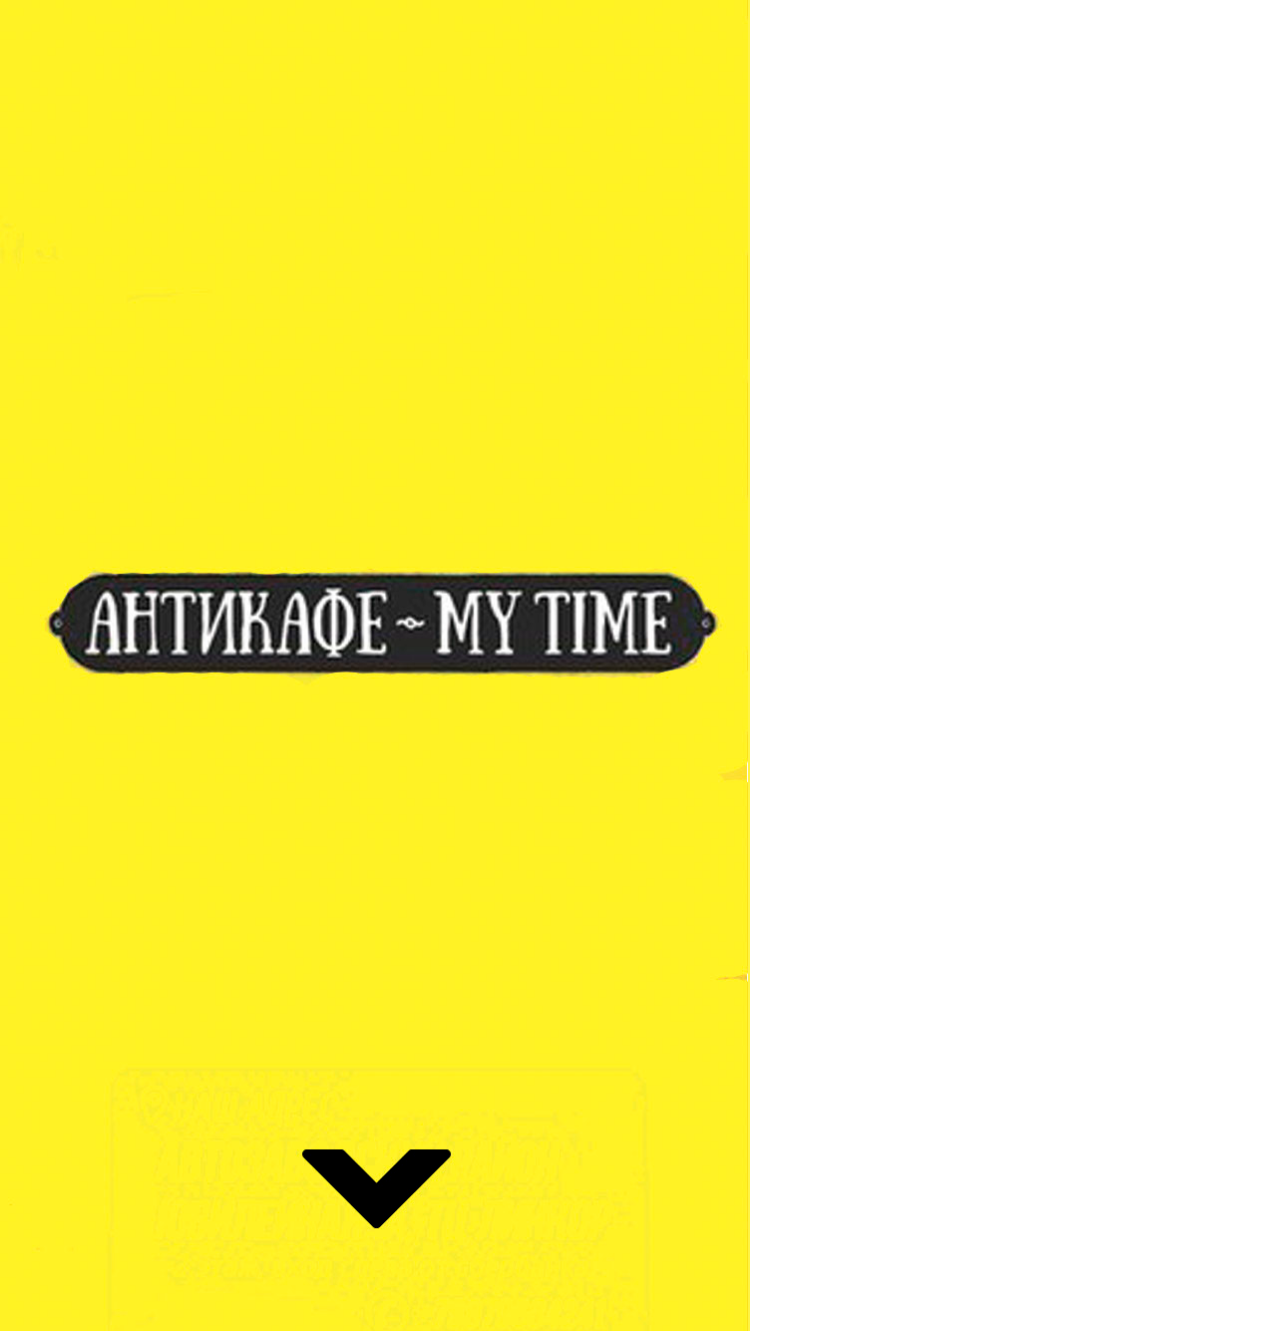
<file: index.html>
<!DOCTYPE html>
<html class="html" lang="ru-RU">
 <head>

  <script type="text/javascript">
   if(typeof Muse == "undefined") window.Muse = {}; window.Muse.assets = {"required":["jquery-1.8.3.min.js", "museutils.js", "jquery.watch.js", "index.css"], "outOfDate":[]};
</script>
  
  <meta http-equiv="Content-type" content="text/html;charset=UTF-8"/>
  <meta name="generator" content="2014.3.0.295"/>
  <title>Домашняя</title>
  <meta name="viewport" content="width=750"/>
  <!-- CSS -->
  <link rel="stylesheet" type="text/css" href="css/site_global.css?422415861"/>
  <link rel="stylesheet" type="text/css" href="css/index.css?148734657" id="pagesheet"/>
  <!-- Other scripts -->
  <script type="text/javascript">
   document.documentElement.className += ' js';
</script>
   </head>
 <body>

  <div class="clearfix" id="page"><!-- column -->
   <div class="position_content" id="page_position_content">
    <div class="verticalspacer"></div>
    <a class="nonblock nontext clip_frame colelem" id="u139" href="menu.html"><!-- image --><img class="block" id="u139_img" src="images/1.jpg" alt="" width="748" height="1331"/></a>
   </div>
  </div>
  <!-- JS includes -->
  <script type="text/javascript">
   if (document.location.protocol != 'https:') document.write('\x3Cscript src="http://musecdn2.businesscatalyst.com/scripts/4.0/jquery-1.8.3.min.js" type="text/javascript">\x3C/script>');
</script>
  <script type="text/javascript">
   window.jQuery || document.write('\x3Cscript src="scripts/jquery-1.8.3.min.js" type="text/javascript">\x3C/script>');
</script>
  <script src="scripts/museutils.js?3793461109" type="text/javascript"></script>
  <script src="scripts/jquery.watch.js?3766403489" type="text/javascript"></script>
  <!-- Other scripts -->
  <script type="text/javascript">
   $(document).ready(function() { try {
(function(){var a={},b=function(a){if(a.match(/^rgb/))return a=a.replace(/\s+/g,"").match(/([\d\,]+)/gi)[0].split(","),(parseInt(a[0])<<16)+(parseInt(a[1])<<8)+parseInt(a[2]);if(a.match(/^\#/))return parseInt(a.substr(1),16);return 0};(function(){$('link[type="text/css"]').each(function(){var b=($(this).attr("href")||"").match(/\/?css\/([\w\-]+\.css)\?(\d+)/);b&&b[1]&&b[2]&&(a[b[1]]=b[2])})})();(function(){$("body").append('<div class="version" style="display:none; width:1px; height:1px;"></div>');
for(var c=$(".version"),d=0;d<Muse.assets.required.length;){var f=Muse.assets.required[d],g=f.match(/([\w\-\.]+)\.(\w+)$/),k=g&&g[1]?g[1]:null,g=g&&g[2]?g[2]:null;switch(g.toLowerCase()){case "css":k=k.replace(/\W/gi,"_").replace(/^([^a-z])/gi,"_$1");c.addClass(k);var g=b(c.css("color")),h=b(c.css("background-color"));g!=0||h!=0?(Muse.assets.required.splice(d,1),"undefined"!=typeof a[f]&&(g!=a[f]>>>24||h!=(a[f]&16777215))&&Muse.assets.outOfDate.push(f)):d++;c.removeClass(k);break;case "js":k.match(/^jquery-[\d\.]+/gi)&&
typeof $!="undefined"?Muse.assets.required.splice(d,1):d++;break;default:throw Error("Unsupported file type: "+g);}}c.remove();if(Muse.assets.outOfDate.length||Muse.assets.required.length)c="Некоторые файлы на сервере могут отсутствовать или быть некорректными. Очистите кэш-память браузера и повторите попытку. Если проблему не удается устранить, свяжитесь с разработчиками сайта.",(d=location&&location.search&&location.search.match&&location.search.match(/muse_debug/gi))&&Muse.assets.outOfDate.length&&(c+="\nOut of date: "+Muse.assets.outOfDate.join(",")),d&&Muse.assets.required.length&&(c+="\nMissing: "+Muse.assets.required.join(",")),alert(c)})()})();/* body */
Muse.Utils.transformMarkupToFixBrowserProblemsPreInit();/* body */
Muse.Utils.prepHyperlinks(true);/* body */
Muse.Utils.fullPage('#page');/* 100% height page */
Muse.Utils.showWidgetsWhenReady();/* body */
Muse.Utils.transformMarkupToFixBrowserProblems();/* body */
} catch(e) { if (e && 'function' == typeof e.notify) e.notify(); else Muse.Assert.fail('Error calling selector function:' + e); }});
</script>
   </body>
</html>
</file>
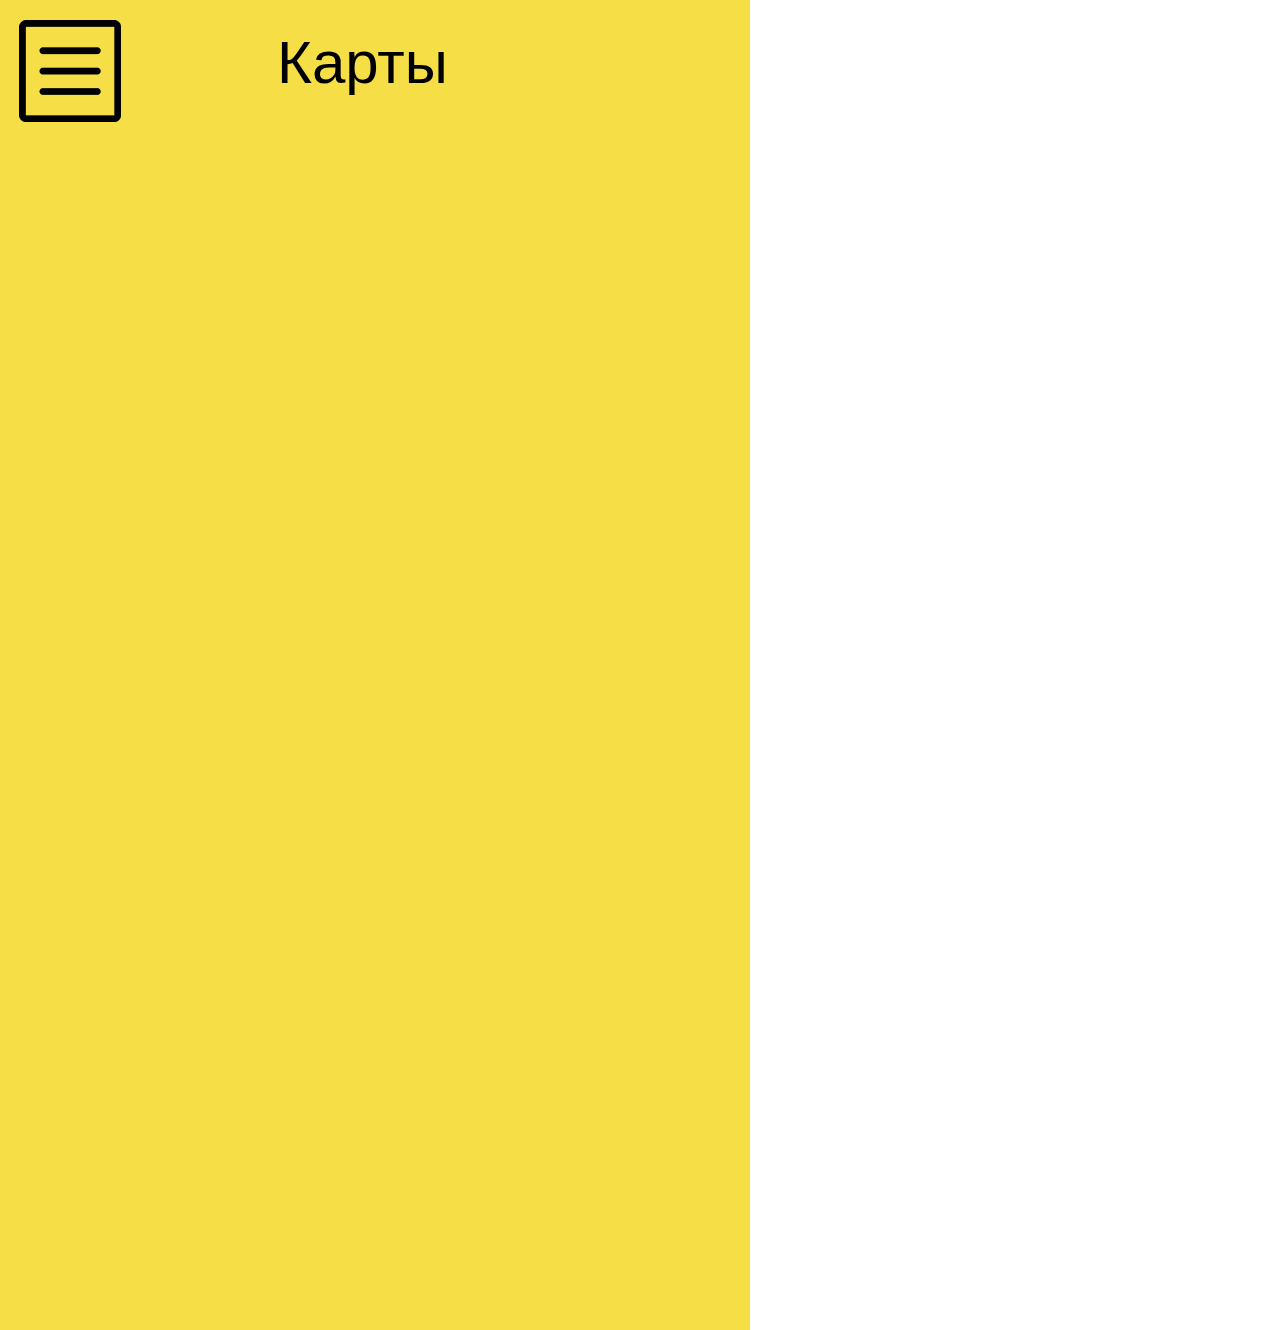
<file: maps.html>
<!DOCTYPE html>
<html class="html" lang="ru-RU">
 <head>

  <script type="text/javascript">
   if(typeof Muse == "undefined") window.Muse = {}; window.Muse.assets = {"required":["jquery-1.8.3.min.js", "museutils.js", "maps.css"], "outOfDate":[]};
</script>
  
  <meta http-equiv="Content-type" content="text/html;charset=UTF-8"/>
  <meta name="generator" content="2014.3.0.295"/>
  <title>maps</title>
  <meta name="viewport" content="width=750"/>
  <!-- CSS -->
  <link rel="stylesheet" type="text/css" href="css/site_global.css?422415861"/>
  <link rel="stylesheet" type="text/css" href="css/maps.css?3883536118" id="pagesheet"/>
  <!-- Other scripts -->
  <script type="text/javascript">
   document.documentElement.className += ' js';
</script>
   </head>
 <body>

  <div class="clearfix" id="page"><!-- column -->
   <div class="clearfix colelem" id="pu346"><!-- group -->
    <div class="clip_frame grpelem" id="u346"><!-- image -->
     <img class="block" id="u346_img" src="images/menu9.png" alt="" width="102" height="102"/>
    </div>
    <a class="nonblock nontext grpelem" id="u356" href="menu.html"><!-- simple frame --></a>
    <div class="clearfix grpelem" id="u363-4"><!-- content -->
     <p>Карты</p>
    </div>
   </div>
   <div class="colelem" id="u357"><!-- custom html -->
    <iframe src="https://www.google.com/maps/embed?pb=!1m14!1m8!1m3!1d2371.232486192283!2d49.283882999999996!3d53.535762999999996!3m2!1i1024!2i768!4f13.1!3m3!1m2!1s0x0%3A0x7fd1a2b819ff5919!2z0JDQvdGC0LjQutCw0YTQtSAiTVkgVElNRSIg0KLQvtC70YzRj9GC0YLQuCAo0YLQsNC50Lwt0LrQsNGE0LUp!5e0!3m2!1sru!2sru!4v1432036424106" width="710px" height="1100px" frameborder="0" style="border:0"></iframe>
</div>
  </div>
  <!-- JS includes -->
  <script type="text/javascript">
   if (document.location.protocol != 'https:') document.write('\x3Cscript src="http://musecdn2.businesscatalyst.com/scripts/4.0/jquery-1.8.3.min.js" type="text/javascript">\x3C/script>');
</script>
  <script type="text/javascript">
   window.jQuery || document.write('\x3Cscript src="scripts/jquery-1.8.3.min.js" type="text/javascript">\x3C/script>');
</script>
  <script src="scripts/museutils.js?3793461109" type="text/javascript"></script>
  <!-- Other scripts -->
  <script type="text/javascript">
   $(document).ready(function() { try {
(function(){var a={},b=function(a){if(a.match(/^rgb/))return a=a.replace(/\s+/g,"").match(/([\d\,]+)/gi)[0].split(","),(parseInt(a[0])<<16)+(parseInt(a[1])<<8)+parseInt(a[2]);if(a.match(/^\#/))return parseInt(a.substr(1),16);return 0};(function(){$('link[type="text/css"]').each(function(){var b=($(this).attr("href")||"").match(/\/?css\/([\w\-]+\.css)\?(\d+)/);b&&b[1]&&b[2]&&(a[b[1]]=b[2])})})();(function(){$("body").append('<div class="version" style="display:none; width:1px; height:1px;"></div>');
for(var c=$(".version"),d=0;d<Muse.assets.required.length;){var f=Muse.assets.required[d],g=f.match(/([\w\-\.]+)\.(\w+)$/),k=g&&g[1]?g[1]:null,g=g&&g[2]?g[2]:null;switch(g.toLowerCase()){case "css":k=k.replace(/\W/gi,"_").replace(/^([^a-z])/gi,"_$1");c.addClass(k);var g=b(c.css("color")),h=b(c.css("background-color"));g!=0||h!=0?(Muse.assets.required.splice(d,1),"undefined"!=typeof a[f]&&(g!=a[f]>>>24||h!=(a[f]&16777215))&&Muse.assets.outOfDate.push(f)):d++;c.removeClass(k);break;case "js":k.match(/^jquery-[\d\.]+/gi)&&
typeof $!="undefined"?Muse.assets.required.splice(d,1):d++;break;default:throw Error("Unsupported file type: "+g);}}c.remove();if(Muse.assets.outOfDate.length||Muse.assets.required.length)c="Некоторые файлы на сервере могут отсутствовать или быть некорректными. Очистите кэш-память браузера и повторите попытку. Если проблему не удается устранить, свяжитесь с разработчиками сайта.",(d=location&&location.search&&location.search.match&&location.search.match(/muse_debug/gi))&&Muse.assets.outOfDate.length&&(c+="\nOut of date: "+Muse.assets.outOfDate.join(",")),d&&Muse.assets.required.length&&(c+="\nMissing: "+Muse.assets.required.join(",")),alert(c)})()})();/* body */
Muse.Utils.transformMarkupToFixBrowserProblemsPreInit();/* body */
Muse.Utils.prepHyperlinks(true);/* body */
Muse.Utils.showWidgetsWhenReady();/* body */
Muse.Utils.transformMarkupToFixBrowserProblems();/* body */
} catch(e) { if (e && 'function' == typeof e.notify) e.notify(); else Muse.Assert.fail('Error calling selector function:' + e); }});
</script>
   </body>
</html>
</file>
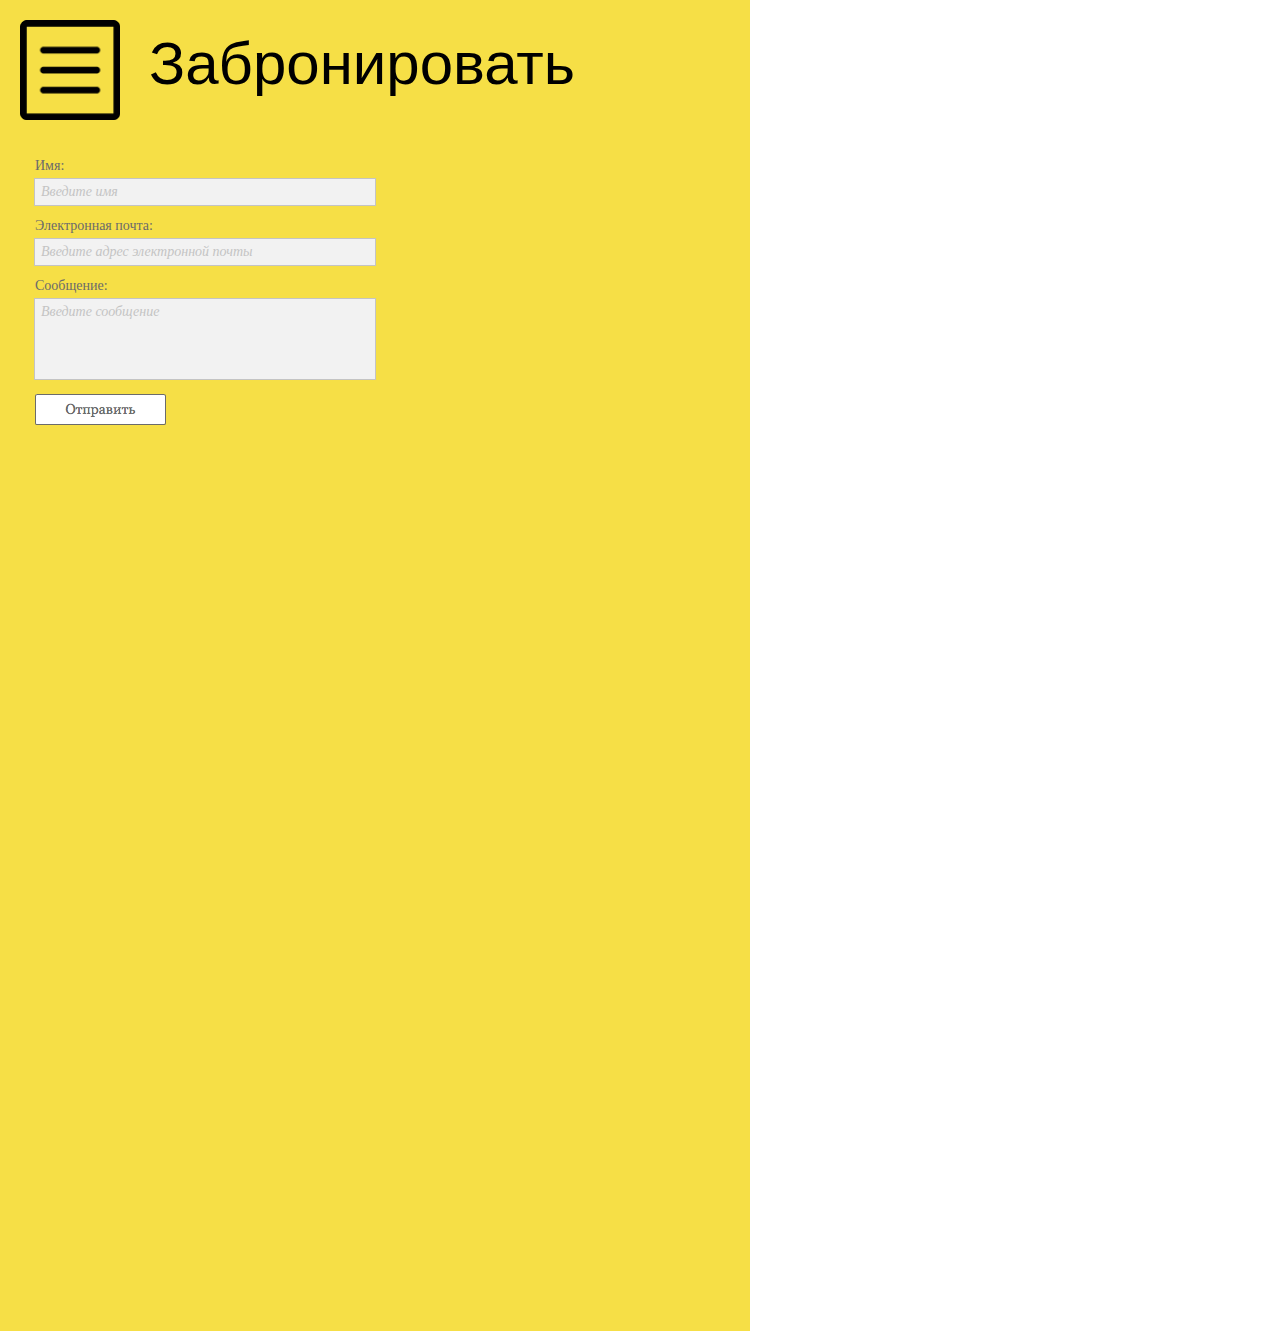
<file: zab.html>
<!DOCTYPE html>
<html class="html" lang="ru-RU">
 <head>

  <script type="text/javascript">
   if(typeof Muse == "undefined") window.Muse = {}; window.Muse.assets = {"required":["jquery-1.8.3.min.js", "museutils.js", "jquery.watch.js", "webpro.js", "zab.css"], "outOfDate":[]};
</script>
  
  <meta http-equiv="Content-type" content="text/html;charset=UTF-8"/>
  <meta name="generator" content="2014.3.0.295"/>
  <title>zab</title>
  <meta name="viewport" content="width=750"/>
  <!-- CSS -->
  <link rel="stylesheet" type="text/css" href="css/site_global.css?422415861"/>
  <link rel="stylesheet" type="text/css" href="css/zab.css?511133507" id="pagesheet"/>
  <!-- Other scripts -->
  <script type="text/javascript">
   document.documentElement.className += ' js';
</script>
   </head>
 <body>

  <div class="clearfix" id="page"><!-- group -->
   <div class="clearfix grpelem" id="pu501"><!-- column -->
    <a class="nonblock nontext clearfix colelem" id="u501" href="menu.html"><!-- group --><div class="clip_frame grpelem" id="u446"><!-- image --><img class="block" id="u446_img" src="images/menu9.png" alt="" width="100" height="100"/></div></a>
    <form class="form-grp clearfix colelem" id="widgetu484" method="post" enctype="multipart/form-data" action="scripts/form-u484.php"><!-- none box -->
     <div class="fld-grp clearfix grpelem" id="widgetu485" data-required="true"><!-- none box -->
      <label class="fld-label actAsDiv clearfix grpelem" id="u488-5" for="widgetu485_input"><!-- content --><span class="actAsPara">Имя:</span></label>
      <span class="fld-input NoWrap actAsDiv clearfix grpelem" id="u486-5"><!-- content --><input class="wrapped-input" type="text" spellcheck="false" id="widgetu485_input" name="custom_U485" tabindex="1"/><label class="wrapped-input fld-prompt" id="widgetu485_prompt" for="widgetu485_input"><span class="actAsPara">Введите имя</span></label></span>
     </div>
     <div class="fld-grp clearfix grpelem" id="widgetu489" data-required="true" data-type="email"><!-- none box -->
      <label class="fld-label actAsDiv clearfix grpelem" id="u490-5" for="widgetu489_input"><!-- content --><span class="actAsPara">Электронная почта:</span></label>
      <span class="fld-input NoWrap actAsDiv clearfix grpelem" id="u491-5"><!-- content --><input class="wrapped-input" type="text" spellcheck="false" id="widgetu489_input" name="Email" tabindex="2"/><label class="wrapped-input fld-prompt" id="widgetu489_prompt" for="widgetu489_input"><span class="actAsPara">Введите адрес электронной почты</span></label></span>
     </div>
     <div class="clearfix grpelem" id="u493-5"><!-- content -->
      <p>Отправка формы…</p>
     </div>
     <div class="clearfix grpelem" id="u499-5"><!-- content -->
      <p>На сервере произошла ошибка.</p>
     </div>
     <div class="clearfix grpelem" id="u494-5"><!-- content -->
      <p>Форма получена.</p>
     </div>
     <input class="submit-btn NoWrap grpelem" id="u500-21" type="submit" value="" tabindex="4"/><!-- state-based BG images -->
     <div class="fld-grp clearfix grpelem" id="widgetu495" data-required="false"><!-- none box -->
      <label class="fld-label actAsDiv clearfix grpelem" id="u498-5" for="widgetu495_input"><!-- content --><span class="actAsPara">Сообщение:</span></label>
      <span class="fld-textarea actAsDiv clearfix grpelem" id="u496-5"><!-- content --><textarea class="wrapped-input" id="widgetu495_input" name="custom_U495" tabindex="3"></textarea><label class="wrapped-input fld-prompt" id="widgetu495_prompt" for="widgetu495_input"><span class="actAsPara">Введите сообщение</span></label></span>
     </div>
    </form>
   </div>
   <div class="clearfix grpelem" id="u449-4"><!-- content -->
    <p>Забронировать</p>
   </div>
   <div class="verticalspacer"></div>
  </div>
  <div class="preload_images">
   <img class="preload" src="images/u500-21-r.png" alt=""/>
   <img class="preload" src="images/u500-21-m.png" alt=""/>
   <img class="preload" src="images/u500-21-fs.png" alt=""/>
  </div>
  <!-- JS includes -->
  <script type="text/javascript">
   if (document.location.protocol != 'https:') document.write('\x3Cscript src="http://musecdn2.businesscatalyst.com/scripts/4.0/jquery-1.8.3.min.js" type="text/javascript">\x3C/script>');
</script>
  <script type="text/javascript">
   window.jQuery || document.write('\x3Cscript src="scripts/jquery-1.8.3.min.js" type="text/javascript">\x3C/script>');
</script>
  <script src="scripts/museutils.js?3793461109" type="text/javascript"></script>
  <script src="scripts/webpro.js?4263367560" type="text/javascript"></script>
  <script src="scripts/jquery.watch.js?3766403489" type="text/javascript"></script>
  <!-- Other scripts -->
  <script type="text/javascript">
   $(document).ready(function() { try {
(function(){var a={},b=function(a){if(a.match(/^rgb/))return a=a.replace(/\s+/g,"").match(/([\d\,]+)/gi)[0].split(","),(parseInt(a[0])<<16)+(parseInt(a[1])<<8)+parseInt(a[2]);if(a.match(/^\#/))return parseInt(a.substr(1),16);return 0};(function(){$('link[type="text/css"]').each(function(){var b=($(this).attr("href")||"").match(/\/?css\/([\w\-]+\.css)\?(\d+)/);b&&b[1]&&b[2]&&(a[b[1]]=b[2])})})();(function(){$("body").append('<div class="version" style="display:none; width:1px; height:1px;"></div>');
for(var c=$(".version"),d=0;d<Muse.assets.required.length;){var f=Muse.assets.required[d],g=f.match(/([\w\-\.]+)\.(\w+)$/),k=g&&g[1]?g[1]:null,g=g&&g[2]?g[2]:null;switch(g.toLowerCase()){case "css":k=k.replace(/\W/gi,"_").replace(/^([^a-z])/gi,"_$1");c.addClass(k);var g=b(c.css("color")),h=b(c.css("background-color"));g!=0||h!=0?(Muse.assets.required.splice(d,1),"undefined"!=typeof a[f]&&(g!=a[f]>>>24||h!=(a[f]&16777215))&&Muse.assets.outOfDate.push(f)):d++;c.removeClass(k);break;case "js":k.match(/^jquery-[\d\.]+/gi)&&
typeof $!="undefined"?Muse.assets.required.splice(d,1):d++;break;default:throw Error("Unsupported file type: "+g);}}c.remove();if(Muse.assets.outOfDate.length||Muse.assets.required.length)c="Некоторые файлы на сервере могут отсутствовать или быть некорректными. Очистите кэш-память браузера и повторите попытку. Если проблему не удается устранить, свяжитесь с разработчиками сайта.",(d=location&&location.search&&location.search.match&&location.search.match(/muse_debug/gi))&&Muse.assets.outOfDate.length&&(c+="\nOut of date: "+Muse.assets.outOfDate.join(",")),d&&Muse.assets.required.length&&(c+="\nMissing: "+Muse.assets.required.join(",")),alert(c)})()})();/* body */
Muse.Utils.transformMarkupToFixBrowserProblemsPreInit();/* body */
Muse.Utils.prepHyperlinks(true);/* body */
Muse.Utils.initWidget('#widgetu484', function(elem) { new WebPro.Widget.Form(elem, {validationEvent:'submit',errorStateSensitivity:'high',fieldWrapperClass:'fld-grp',formSubmittedClass:'frm-sub-st',formErrorClass:'frm-subm-err-st',formDeliveredClass:'frm-subm-ok-st',notEmptyClass:'non-empty-st',focusClass:'focus-st',invalidClass:'fld-err-st',requiredClass:'fld-err-st',ajaxSubmit:true}); });/* #widgetu484 */
Muse.Utils.fullPage('#page');/* 100% height page */
Muse.Utils.showWidgetsWhenReady();/* body */
Muse.Utils.transformMarkupToFixBrowserProblems();/* body */
} catch(e) { if (e && 'function' == typeof e.notify) e.notify(); else Muse.Assert.fail('Error calling selector function:' + e); }});
</script>
   </body>
</html>
</file>
<file: css/site_global.css>
html
{
	min-height: 100%;
	min-width: 100%;
	-ms-text-size-adjust: none;
}

body,div,dl,dt,dd,ul,ol,li,nav,h1,h2,h3,h4,h5,h6,pre,code,form,fieldset,legend,input,button,textarea,p,blockquote,th,td,a
{
	margin: 0;
	padding: 0;
	border-width: 0;
	-webkit-transform-origin: left top;
	-ms-transform-origin: left top;
	-o-transform-origin: left top;
	transform-origin: left top;
}

table
{
	border-collapse: collapse;
	border-spacing: 0;
}

fieldset,img
{
	border: 0;
	-webkit-transform-origin: left top;
	-ms-transform-origin: left top;
	-o-transform-origin: left top;
	transform-origin: left top;
}

address,caption,cite,code,dfn,em,strong,th,var,optgroup
{
	font-style: inherit;
	font-weight: inherit;
}

del,ins
{
	text-decoration: none;
}

li
{
	list-style: none;
}

caption,th
{
	text-align: left;
}

h1,h2,h3,h4,h5,h6
{
	font-size: 100%;
	font-weight: inherit;
}

input,button,textarea,select,optgroup,option
{
	font-family: inherit;
	font-size: inherit;
	font-style: inherit;
	font-weight: inherit;
}

body
{
	font-family: Arial, Helvetica Neue, Helvetica, sans-serif;
	text-align: left;
	font-size: 14px;
	line-height: 17px;
	word-wrap: break-word;
	text-rendering: optimizeLegibility;/* kerning, primarily */
}

@media screen and (-webkit-min-device-pixel-ratio:0)
{
	body { text-rendering:auto; }
}

a:link
{
	color: #0000FF;
	text-decoration: underline;
}

a:visited
{
	color: #800080;
	text-decoration: underline;
}

a:hover
{
	color: #0000FF;
	text-decoration: underline;
}

a:active
{
	color: #EE0000;
	text-decoration: underline;
}

a.nontext /* used to override default properties of 'a' tag */
{
	color: black;
	text-decoration: none;
	font-style: normal;
	font-weight: normal;
}

.normal_text
{
	color: #000000;
	direction: ltr;
	font-family: Arial, Helvetica Neue, Helvetica, sans-serif;
	font-size: 14px;
	font-style: normal;
	font-weight: normal;
	letter-spacing: 0px;
	line-height: 17px;
	text-align: left;
	text-decoration: none;
	text-indent: 0px;
	text-transform: none;
	vertical-align: 0px;
	padding: 0px;
}

.list0 li:before
{
	position: absolute;
	right: 100%;
	letter-spacing: 0px;
	text-decoration: none;
	font-weight: normal;
	font-style: normal;
}

.rtl-list li:before
{
	right: auto;
	left: 100%;
}

.nls-None > li:before,.nls-None .list3 > li:before,.nls-None .list6 > li:before
{
	margin-right: 6px;
	content: '•';
}

.nls-None .list1 > li:before,.nls-None .list4 > li:before,.nls-None .list7 > li:before
{
	margin-right: 6px;
	content: '○';
}

.nls-None,.nls-None .list1,.nls-None .list2,.nls-None .list3,.nls-None .list4,.nls-None .list5,.nls-None .list6,.nls-None .list7,.nls-None .list8
{
	padding-left: 34px;
}

.nls-None.rtl-list,.nls-None .list1.rtl-list,.nls-None .list2.rtl-list,.nls-None .list3.rtl-list,.nls-None .list4.rtl-list,.nls-None .list5.rtl-list,.nls-None .list6.rtl-list,.nls-None .list7.rtl-list,.nls-None .list8.rtl-list
{
	padding-left: 0px;
	padding-right: 34px;
}

.nls-None .list2 > li:before,.nls-None .list5 > li:before,.nls-None .list8 > li:before
{
	margin-right: 6px;
	content: '-';
}

.nls-None.rtl-list > li:before,.nls-None .list1.rtl-list > li:before,.nls-None .list2.rtl-list > li:before,.nls-None .list3.rtl-list > li:before,.nls-None .list4.rtl-list > li:before,.nls-None .list5.rtl-list > li:before,.nls-None .list6.rtl-list > li:before,.nls-None .list7.rtl-list > li:before,.nls-None .list8.rtl-list > li:before
{
	margin-right: 0px;
	margin-left: 6px;
}

.TabbedPanelsTab
{
	white-space: nowrap;
}

.MenuBar  .MenuBarView,.MenuBar  .SubMenuView /* Resets for ul and li in menus */
{
	display: block;
	list-style: none;
}

.MenuBar .SubMenu
{
	display: none;
	position: absolute;
}

.NoWrap
{
	white-space: nowrap;
	word-wrap: normal;
}

.rootelem /* the root of the artwork tree */
{
	margin-left: auto;
	margin-right: auto;
}

.colelem /* a child element of a column */
{
	display: inline;
	float: left;
	clear: both;
}

.colelem100 /* a child element of a column that is 100% width */
{
	clear: both;
}

.grpelem /* a child element of a group */
{
	display: inline;
	float: left;
}

.clearfix:after /* force a container to fit around floated items */
{
	content: "\0020";
	visibility: hidden;
	display: block;
	height: 0;
	clear: both;
}

*:first-child+html .clearfix /* IE7 */
{
	zoom: 1;
}

.clip_frame /* used to clip the contents as in the case of an image frame */
{
	overflow: hidden;
}

.inclusion_context /* context for positioning a group of elements that share the same height */
{
	display: table;
	table-layout: fixed;
	width: 0.01px;
}

.inclelem /* element of an inclusion context */
{
	display: table-cell;
	vertical-align: top;
}

.f3s_mid /* 3-slice frame, middle slice */
{
	background-repeat: repeat;
}

.f3s_top,.f3s_bot /* 3-slice frame, top slice */
{
	background-repeat: no-repeat;
}

.f9s_top_left,.f9s_bot_left /* 9-slice frame, left corner slice */
{
	background-repeat: no-repeat;
	background-position: left;
}

.f9s_top_right,.f9s_bot_right /* 9-slice frame, right corner slice */
{
	background-repeat: no-repeat;
	background-position: right;
}

.f9s_top_mid,.f9s_bot_mid /* 9-slice frame, top/bottom horizontal slice */
{
	background-repeat: repeat-x;
	background-position: 0px 0px;
}

.f9s_mid_left /* 9-slice frame, left vertical slice */
{
	background-repeat: repeat-y;
	background-position: left;
}

.f9s_mid_right /* 9-slice frame, right vertical slice */
{
	background-repeat: repeat-y;
	background-position: right;
}

.f9s_center /* 9-slice frame, center slice */
{
	background-repeat: repeat;
	background-position: 0px 0px;
}

.popup_anchor /* anchors an abspos popup */
{
	position: relative;
	width: 0px;
	height: 0px;
}

.popup_element
{
	z-index: 100000;
}

.svg
{
	display: block;
	vertical-align: top;
}

span.wrap /* used to force wrap after floated array when nested inside a paragraph */
{
	content: '';
	clear: left;
	display: block;
}

span.actAsInlineDiv /* used to simulate a DIV with inline display when already nested inside a paragraph */
{
	display: inline-block;
}

.position_content,.excludeFromNormalFlow /* used when child content is larger than parent */
{
	float: left;
}

.preload_images /* used to preload images used in non-default states */
{
	position: absolute;
	overflow: hidden;
	left: -9999px;
	top: -9999px;
	height: 1px;
	width: 1px;
}

preload /* used to specifiy the dimension of preload item */
{
	height: 1px;
	width: 1px;
}

.animateStates
{
	-webkit-transition: 0.3s ease-in-out;
	-moz-transition: 0.3s ease-in-out;
	-o-transition: 0.3s ease-in-out;
	transition: 0.3s ease-in-out;
}

input:focus,textarea:focus /* remove default focussed input styling */
{
	outline: none;
}

textarea
{
	resize: none;
	overflow: auto;
}

.fld-prompt /* form placeholders cursor behavior */
{
	pointer-events: none;
}

.wrapped-input /* form inputs & placeholders let div styling show thru */
{
	position: absolute;
	top: 0;
	left: 0;
	background: transparent;
	border: none;
}

.submit-btn /* form submit buttons on top of sibling elements */
{
	z-index: 50000;
	cursor: pointer;
}

.anchor_item /* used to specify anchor properties */
{
	width: 22px;
	height: 18px;
}

.MenuBar .SubMenuVisible,.MenuBarVertical .SubMenuVisible,.MenuBar .SubMenu .SubMenuVisible,.popup_element.Active,span.actAsPara,.actAsDiv,a.nonblock.nontext,img.block
{
	display: block;
}

.ose_ei
{
	visibility: hidden;
	z-index: 0;
}

.widget_invisible,.js .invi,.js .mse_pre_init,.js .an_invi /* used to hide the widget before loaded */
{
	visibility: hidden;
}

.no_vert_scroll
{
	overflow-y: hidden;
}

.always_vert_scroll
{
	overflow-y: scroll;
}

.always_horz_scroll
{
	overflow-x: scroll;
}

.popup_element.Inactive,.js .disn,.hidden
{
	display: none;
}

.fullscreen
{
	overflow: hidden;
	left: 0px;
	top: 0px;
	position: fixed;
	height: 100%;
	width: 100%;
	-moz-box-sizing: border-box;
	-webkit-box-sizing: border-box;
	-ms-box-sizing: border-box;
	box-sizing: border-box;
}

.fullwidth
{
	position: absolute;
}

.borderbox
{
	-moz-box-sizing: border-box;
	-webkit-box-sizing: border-box;
	-ms-box-sizing: border-box;
	box-sizing: border-box;
}

.scroll_wrapper
{
	position: absolute;
	overflow: auto;
	left: 0px;
	right: 0px;
	top: 0px;
	bottom: 0px;
	padding-top: 0px;
	padding-bottom: 0px;
	margin-top: 0px;
	margin-bottom: 0px;
}

.browser_width > *
{
	position: absolute;
	left: 0px;
	right: 0px;
}

.list0 li,.MenuBar .MenuItemContainer,.SlideShowContentPanel .fullscreen img
{
	position: relative;
}

.accordion_wrapper
{
	display: inline;
	float: left;
	width: 0px;
}

.fld-checkbox input[type=checkbox] /* Hide native checkbox */
{
	position: absolute;
	overflow: hidden;
	clip: rect(0px, 0px, 0px, 0px);
	height: 1px;
	width: 1px;
	margin: -1px;
	padding: 0;
	border: 0;
}

.fld-checkbox input[type=checkbox] + label
{
	display: inline-block;
	background-repeat: no-repeat;
	cursor: pointer;
	float: left;
	width: 100%;
	height: 100%;
}

.pointer_cursor,.fld-recaptcha-mode,.fld-recaptcha-refresh,.fld-recaptcha-help
{
	cursor: pointer;
}

p,h1,h2,h3,h4,h5,h6,ol,ul,span.actAsPara /* disable Android font boosting */
{
	max-height: 1000000px;
}

.superscript
{
	vertical-align: super;
	font-size: 66%;
	line-height: 0;
}

.subscript
{
	vertical-align: sub;
	font-size: 66%;
	line-height: 0;
}
</file>
<file: css/index.css>
.version.index /* version checker */
{
	color: #000008;
	background-color: #DD82C1;
}

@-ms-viewport
{
	width: 750px;
}

@-webkit-viewport
{
	width: 750px;
}

@-o-viewport
{
	width: 750px;
}

@-moz-viewport
{
	width: 750px;
}

@viewport
{
	width: 750px;
}

.html
{
	background-color: #FFFFFF;
}

#page
{
	z-index: 1;
	width: 750px;
	min-height: 1330px;
	background-image: none;
	border-style: none;
	border-color: #000000;
	background-color: #FFF343;
}

#page_position_content
{
	margin-top: -1px;
	width: 0.01px;
}

#u139
{
	z-index: 2;
	width: 748px;
	background-color: transparent;
	position: relative;
}

body
{
	position: relative;
	min-width: 750px;
}

#page .verticalspacer
{
	clear: both;
}
</file>
<file: css/maps.css>
.version.maps /* version checker */
{
	color: #0000E7;
	background-color: #7A0EF6;
}

@-ms-viewport
{
	width: 750px;
}

@-webkit-viewport
{
	width: 750px;
}

@-o-viewport
{
	width: 750px;
}

@-moz-viewport
{
	width: 750px;
}

@viewport
{
	width: 750px;
}

.html
{
	background-color: #FFFFFF;
}

#page
{
	z-index: 1;
	width: 711px;
	min-height: 1213.8684007082113px;
	background-image: none;
	border-style: none;
	border-color: #000000;
	background-color: #F6DF46;
	padding: 20px 20px 96.13159929178869px 19px;
}

#pu346
{
	width: 0.01px;
}

#u346
{
	z-index: 2;
	width: 102px;
	background-color: transparent;
	position: relative;
	margin-right: -10000px;
}

#u356
{
	z-index: 4;
	width: 102px;
	height: 102px;
	position: relative;
	margin-right: -10000px;
}

.ie #u356
{
	background-color: #FFFFFF;
	opacity: 0.01;
	-ms-filter: "progid:DXImageTransform.Microsoft.Alpha(Opacity=1)";
	filter: alpha(opacity=1);
}

#u363-4
{
	z-index: 6;
	width: 196px;
	min-height: 35px;
	background-color: transparent;
	line-height: 72px;
	font-size: 60px;
	position: relative;
	margin-right: -10000px;
	margin-top: 7px;
	left: 258px;
}

#u357
{
	z-index: 5;
	width: 710px;
	min-height: 1063px;
	border-style: none;
	border-color: transparent;
	background-color: transparent;
	margin-left: 1px;
	margin-top: 8px;
	position: relative;
}

body
{
	position: relative;
	min-width: 750px;
}
</file>
<file: css/zab.css>
.version.zab /* version checker */
{
	color: #00001E;
	background-color: #774743;
}

@-ms-viewport
{
	width: 750px;
}

@-webkit-viewport
{
	width: 750px;
}

@-o-viewport
{
	width: 750px;
}

@-moz-viewport
{
	width: 750px;
}

@viewport
{
	width: 750px;
}

#page
{
	z-index: 1;
	width: 750px;
	min-height: 425px;
	background-image: none;
	border-style: none;
	border-color: #000000;
	background-color: #F6DF46;
	padding-bottom: 905px;
}

#pu501
{
	width: 0.01px;
	margin-right: -10000px;
	margin-top: 20px;
	margin-left: 20px;
}

#u501
{
	z-index: 2;
	width: 100px;
	background-color: transparent;
	position: relative;
}

#u446
{
	z-index: 3;
	width: 100px;
	background-color: transparent;
	margin-bottom: -7px;
	position: relative;
	margin-right: -10000px;
}

#widgetu484
{
	z-index: 9;
	width: 0.01px;
	height: 266px;
	margin-left: 15px;
	margin-top: 46px;
	position: relative;
}

#widgetu485
{
	z-index: 10;
	width: 342px;
	height: 47px;
	border-style: none;
	border-color: transparent;
	background-color: transparent;
	position: relative;
	margin-right: -10000px;
	left: -1px;
}

#widgetu485.fld-err-st
{
	background-color: transparent;
	border-radius: 0px;
	width: 342px;
	height: 47px;
	min-height: 0px;
	margin: 0px -10000px 0px 0px;
}

#u488-5
{
	z-index: 11;
	width: 200px;
	min-height: 20px;
	border-style: none;
	border-color: transparent;
	background-color: transparent;
	text-align: left;
	line-height: 14px;
	color: #6B6B6B;
	font-family: Georgia, Palatino, Palatino Linotype, Times, Times New Roman, serif;
	position: relative;
	margin-right: -10000px;
	left: 1px;
}

#u486-5
{
	z-index: 16;
	width: 328px;
	min-height: 14px;
	border-width: 1px;
	border-style: solid;
	border-color: #C4C4C4;
	background-color: #F2F2F2;
	padding: 6px;
	line-height: 14px;
	color: #C4C4C4;
	font-family: Georgia, Palatino, Palatino Linotype, Times, Times New Roman, serif;
	font-style: italic;
	position: relative;
	margin-right: -10000px;
	margin-top: 19px;
}

.html,#widgetu485.non-empty-st #u486-5
{
	background-color: #FFFFFF;
}

#widgetu485:hover #u486-5
{
	border-color: #6B6B6B;
	background-color: #FFFFFF;
	padding-top: 6px;
	padding-bottom: 6px;
	min-height: 14px;
	width: 328px;
	margin: 19px -10000px 0px 0px;
}

#widgetu485.focus-st #u486-5
{
	border-color: #6B6B6B;
	background-color: #FFFFFF;
	padding-top: 6px;
	padding-bottom: 6px;
	min-height: 14px;
	width: 328px;
	margin: 19px -10000px 0px 0px;
}

#widgetu485.non-empty-st #u486-5 *
{
	color: #4F4F4F;
	font-style: normal;
}

#widgetu485:hover #u486-5 *
{
	color: #4F4F4F;
	font-style: normal;
}

#widgetu485.focus-st #u486-5 *
{
	color: #4F4F4F;
	font-style: normal;
}

#widgetu489
{
	z-index: 21;
	width: 342px;
	height: 47px;
	border-style: none;
	border-color: transparent;
	background-color: transparent;
	position: relative;
	margin-right: -10000px;
	margin-top: 60px;
	left: -1px;
}

#widgetu489.fld-err-st
{
	background-color: transparent;
	border-radius: 0px;
	width: 342px;
	height: 47px;
	min-height: 0px;
	margin: 60px -10000px 0px 0px;
}

#u490-5
{
	z-index: 22;
	width: 200px;
	min-height: 20px;
	border-style: none;
	border-color: transparent;
	background-color: transparent;
	text-align: left;
	line-height: 14px;
	color: #6B6B6B;
	font-family: Georgia, Palatino, Palatino Linotype, Times, Times New Roman, serif;
	position: relative;
	margin-right: -10000px;
	left: 1px;
}

#widgetu489.fld-err-st #u490-5
{
	padding-top: 0px;
	padding-bottom: 0px;
	min-height: 20px;
	width: 200px;
	margin: 0px -10000px 0px 0px;
}

#u491-5
{
	z-index: 27;
	width: 328px;
	min-height: 14px;
	border-width: 1px;
	border-style: solid;
	border-color: #C4C4C4;
	background-color: #F2F2F2;
	padding: 6px;
	line-height: 14px;
	color: #C4C4C4;
	font-family: Georgia, Palatino, Palatino Linotype, Times, Times New Roman, serif;
	font-style: italic;
	position: relative;
	margin-right: -10000px;
	margin-top: 19px;
}

#widgetu489.non-empty-st #u491-5
{
	background-color: #FFFFFF;
}

#widgetu489:hover #u491-5
{
	border-color: #6B6B6B;
	background-color: #FFFFFF;
	padding-top: 6px;
	padding-bottom: 6px;
	min-height: 14px;
	width: 328px;
	margin: 19px -10000px 0px 0px;
}

#widgetu489.focus-st #u491-5
{
	border-color: #6B6B6B;
	background-color: #FFFFFF;
	padding-top: 6px;
	padding-bottom: 6px;
	min-height: 14px;
	width: 328px;
	margin: 19px -10000px 0px 0px;
}

#widgetu485.fld-err-st #u486-5,#widgetu489.fld-err-st #u491-5
{
	border-color: #D7244C;
	background-color: #FFFFFF;
	padding-top: 6px;
	padding-bottom: 6px;
	min-height: 14px;
	width: 328px;
	margin: 19px -10000px 0px 0px;
}

#widgetu489.non-empty-st #u491-5 *
{
	color: #4F4F4F;
	font-style: normal;
}

#widgetu489:hover #u491-5 *
{
	color: #4F4F4F;
	font-style: normal;
}

#widgetu489.focus-st #u491-5 *
{
	color: #4F4F4F;
	font-style: normal;
}

#widgetu485_input,#widgetu485_prompt,#widgetu489_input,#widgetu489_prompt
{
	width: 328px;
	min-height: 14px;
	color: #C4C4C4;
	font-family: Georgia, Palatino, Palatino Linotype, Times, Times New Roman, serif;
	font-style: italic;
	padding: 6px;
}

#u493-5
{
	z-index: 32;
	width: 200px;
	min-height: 21px;
	background-color: transparent;
	opacity: 0;
	-ms-filter: "progid:DXImageTransform.Microsoft.Alpha(Opacity=0)";
	filter: alpha(opacity=0);
	padding-top: 4px;
	line-height: 14px;
	font-size: 12px;
	font-family: Palatino, Palatino Linotype, Georgia, Times, Times New Roman, serif;
	position: relative;
	margin-right: -10000px;
	margin-top: 240px;
	left: 140px;
}

#widgetu484.frm-sub-st #u493-5 p
{
	color: #999999;
	font-size: 14px;
	line-height: 1;
	font-family: Georgia, Palatino, Palatino Linotype, Times, Times New Roman, serif;
	font-style: italic;
}

#u499-5
{
	z-index: 37;
	width: 200px;
	min-height: 21px;
	background-color: transparent;
	opacity: 0;
	-ms-filter: "progid:DXImageTransform.Microsoft.Alpha(Opacity=0)";
	filter: alpha(opacity=0);
	padding-top: 4px;
	line-height: 14px;
	font-size: 12px;
	color: #FF0000;
	font-family: Palatino, Palatino Linotype, Georgia, Times, Times New Roman, serif;
	position: relative;
	margin-right: -10000px;
	margin-top: 240px;
	left: 140px;
}

#widgetu484.frm-subm-err-st #u499-5 p
{
	color: #D7244C;
	font-size: 14px;
	line-height: 1;
	font-family: Georgia, Palatino, Palatino Linotype, Times, Times New Roman, serif;
	font-style: italic;
}

#u494-5
{
	z-index: 42;
	width: 200px;
	min-height: 21px;
	background-color: transparent;
	opacity: 0;
	-ms-filter: "progid:DXImageTransform.Microsoft.Alpha(Opacity=0)";
	filter: alpha(opacity=0);
	padding-top: 4px;
	line-height: 12px;
	font-size: 12px;
	color: #00FF00;
	font-family: Palatino, Palatino Linotype, Georgia, Times, Times New Roman, serif;
	position: relative;
	margin-right: -10000px;
	margin-top: 240px;
	left: 140px;
}

#widgetu484.frm-sub-st #u493-5,#widgetu484.frm-subm-err-st #u499-5,#widgetu484.frm-subm-ok-st #u494-5
{
	opacity: 1;
	-ms-filter: "progid:DXImageTransform.Microsoft.Alpha(Opacity=100)";
	filter: alpha(opacity=100);
	min-height: 25px;
}

#widgetu484.frm-subm-ok-st #u494-5 p
{
	color: #999999;
	font-size: 14px;
	font-family: Georgia, Palatino, Palatino Linotype, Times, Times New Roman, serif;
	font-style: italic;
}

#u500-21
{
	z-index: 47;
	min-height: 31px;
	width: 131px;
	margin-bottom: -1px;
	position: relative;
	margin-right: -10000px;
	margin-top: 235px;
	background: url("../images/u500-21.png") no-repeat 0px 0px;
}

#u500-21:hover
{
	background: url("../images/u500-21-r.png") no-repeat 0px 0px;
}

#u500-21:active
{
	background: url("../images/u500-21-m.png") no-repeat 0px 0px;
}

#widgetu484.frm-sub-st #u500-21
{
	background: url("../images/u500-21-fs.png") no-repeat 0px 0px;
}

#widgetu495
{
	z-index: 68;
	width: 342px;
	height: 101px;
	border-style: none;
	border-color: transparent;
	background-color: transparent;
	position: relative;
	margin-right: -10000px;
	margin-top: 120px;
	left: -1px;
}

#widgetu495.fld-err-st
{
	background-color: transparent;
	border-radius: 0px;
	width: 342px;
	height: 101px;
	min-height: 0px;
	margin: 120px -10000px 0px 0px;
}

#u498-5
{
	z-index: 69;
	width: 200px;
	min-height: 20px;
	border-style: none;
	border-color: transparent;
	background-color: transparent;
	text-align: left;
	line-height: 14px;
	color: #6B6B6B;
	font-family: Georgia, Palatino, Palatino Linotype, Times, Times New Roman, serif;
	position: relative;
	margin-right: -10000px;
	left: 1px;
}

#widgetu485.fld-err-st #u488-5,#widgetu495.fld-err-st #u498-5
{
	border-style: none;
	border-color: transparent;
	padding-top: 0px;
	padding-bottom: 0px;
	min-height: 20px;
	width: 200px;
	margin: 0px -10000px 0px 0px;
}

#widgetu485.fld-err-st #u488-5 p,#widgetu485.fld-err-st #u488-5 span,#widgetu489.fld-err-st #u490-5 p,#widgetu489.fld-err-st #u490-5 span,#widgetu495.fld-err-st #u498-5 p,#widgetu495.fld-err-st #u498-5 span
{
	color: #D7244C;
}

#u496-5
{
	z-index: 74;
	width: 328px;
	min-height: 68px;
	border-width: 1px;
	border-style: solid;
	border-color: #C4C4C4;
	background-color: #F2F2F2;
	padding: 6px;
	line-height: 14px;
	color: #C4C4C4;
	font-family: Georgia, Palatino, Palatino Linotype, Times, Times New Roman, serif;
	font-style: italic;
	position: relative;
	margin-right: -10000px;
	margin-top: 19px;
}

#widgetu495.non-empty-st #u496-5
{
	background-color: #FFFFFF;
}

#widgetu495:hover #u496-5
{
	border-color: #6B6B6B;
	background-color: #FFFFFF;
	padding-top: 6px;
	padding-bottom: 6px;
	min-height: 68px;
	width: 328px;
	margin: 19px -10000px 0px 0px;
}

#widgetu495.focus-st #u496-5
{
	border-color: #6B6B6B;
	background-color: #FFFFFF;
	padding-top: 6px;
	padding-bottom: 6px;
	min-height: 68px;
	width: 328px;
	margin: 19px -10000px 0px 0px;
}

#widgetu495.fld-err-st #u496-5
{
	border-color: #D7244C;
	background-color: #FFFFFF;
	padding-top: 6px;
	padding-bottom: 6px;
	min-height: 68px;
	width: 328px;
	margin: 19px -10000px 0px 0px;
}

#widgetu495.non-empty-st #u496-5 *
{
	color: #4F4F4F;
	font-style: normal;
}

#widgetu495:hover #u496-5 *
{
	color: #4F4F4F;
	font-style: normal;
}

#widgetu495.focus-st #u496-5 *
{
	color: #4F4F4F;
	font-style: normal;
}

#widgetu485.fld-err-st #u486-5 *,#widgetu489.fld-err-st #u491-5 *,#widgetu495.fld-err-st #u496-5 *
{
	color: #D7244C;
	font-style: italic;
}

#widgetu495_input,#widgetu495_prompt
{
	width: 328px;
	min-height: 68px;
	color: #C4C4C4;
	font-family: Georgia, Palatino, Palatino Linotype, Times, Times New Roman, serif;
	font-style: italic;
	padding: 6px;
}

#widgetu485.focus-st #widgetu485_prompt,#widgetu489.focus-st #widgetu489_prompt,#widgetu495.focus-st #widgetu495_prompt
{
	padding-top: 6px;
	padding-bottom: 6px;
	visibility: hidden;
}

#widgetu485:hover #widgetu485_input,#widgetu485.focus-st #widgetu485_input,#widgetu485.fld-err-st #widgetu485_input,#widgetu485:hover #widgetu485_prompt,#widgetu485.fld-err-st #widgetu485_prompt,#widgetu489:hover #widgetu489_input,#widgetu489.focus-st #widgetu489_input,#widgetu489.fld-err-st #widgetu489_input,#widgetu489:hover #widgetu489_prompt,#widgetu489.fld-err-st #widgetu489_prompt,#widgetu495:hover #widgetu495_input,#widgetu495.focus-st #widgetu495_input,#widgetu495.fld-err-st #widgetu495_input,#widgetu495:hover #widgetu495_prompt,#widgetu495.fld-err-st #widgetu495_prompt
{
	padding-top: 6px;
	padding-bottom: 6px;
}

#widgetu485.non-empty-st #widgetu485_prompt,#widgetu489.non-empty-st #widgetu489_prompt,#widgetu495.non-empty-st #widgetu495_prompt
{
	visibility: hidden;
}

#u449-4
{
	z-index: 5;
	width: 452px;
	min-height: 85px;
	background-color: transparent;
	line-height: 72px;
	font-size: 60px;
	position: relative;
	margin-right: -10000px;
	margin-top: 28px;
	left: 149px;
}

body
{
	position: relative;
	min-width: 750px;
}

#page .verticalspacer
{
	clear: both;
}
</file>
